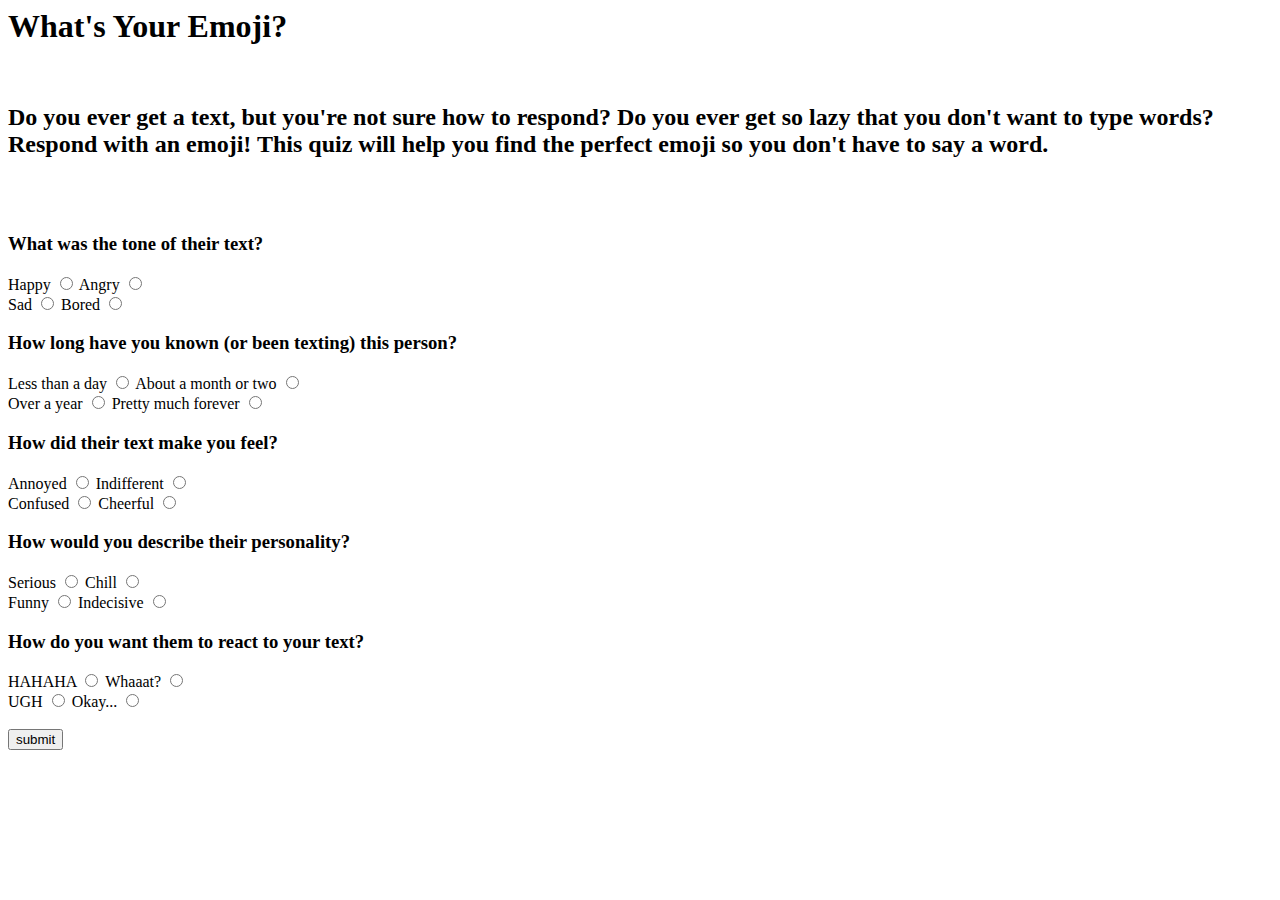
<file: index.html>
<!doctype = HTML>
<html>
  <head> <title> What's Your Emoji? </title> </head>
  <body>
    <h1> What's Your Emoji? </h1>
    <br>
    <h2> Do you ever get a text, but you're not sure how to respond? Do you ever get so lazy that you don't want to type words? Respond with an emoji! This quiz will help you find the perfect emoji so you don't have to say a word. </h3>
    <br>
    <br>
    <form method="post">
      <!--question one-->
      <h3> What was the tone of their text? </h3>
      <label for "tone"> Happy </label> 
      <input type="radio" name="tone" value="happy"> 
      <label for "tone"> Angry </label> 
      <input type="radio" name="tone" value="angry"> 
      <br>
      <label for "tone"> Sad </label> 
      <input type="radio" name="tone" value="sad"> 
      <label for "tone"> Bored </label> 
      <input type="radio" name="tone" value="bored"> 
      
      <!--question two-->
      <h3> How long have you known (or been texting) this person? </h3>
      <label for "time"> Less than a day </label> 
      <input type="radio" name="time" value="day"> 
      <label for "time"> About a month or two </label> 
      <input type="radio" name="time" value="month"> 
      <br>
      <label for "time"> Over a year </label> 
      <input type="radio" name="time" value="year"> 
      <label for "time"> Pretty much forever </label> 
      <input type="radio" name="time" value="forever"> 
      
            <!--question three-->
      <h3> How did their text make you feel? </h3>
      <label for "feel"> Annoyed </label> 
      <input type="radio" name="feel" value="annoyed"> 
      <label for "feel"> Indifferent </label> 
      <input type="radio" name="feel" value="indiff"> 
      <br>
      <label for "feel"> Confused </label> 
      <input type="radio" name="feel" value="confused"> 
      <label for "feel"> Cheerful </label> 
      <input type="radio" name="feel" value="cheerful"> 
      
            <!--question four-->
      <h3> How would you describe their personality? </h3>
      <label for "pers"> Serious </label> 
      <input type="radio" name="pers" value="serious"> 
      <label for "pers"> Chill </label> 
      <input type="radio" name="pers" value="chill"> 
      <br>
      <label for "pers"> Funny </label> 
      <input type="radio" name="pers" value="funny"> 
      <label for "pers"> Indecisive </label> 
      <input type="radio" name="pers" value="indecisive"> 
      
            <!--question five-->
      <h3> How do you want them to react to your text? </h3>
      <label for "react">HAHAHA </label> 
      <input type="radio" name="react" value="hahaha"> 
      <label for "react"> Whaaat? </label> 
      <input type="radio" name="react" value="what"> 
      <br>
      <label for "react"> UGH </label> 
      <input type="radio" name="react" value="ugh"> 
      <label for "react"> Okay... </label> 
      <input type="radio" name="react" value="okay"> 
      <br>
      <!--submit-->
      <br>
      <input type="Submit" value="submit">
      
      
    </form>
    
  </body>
  
</html>
</file>
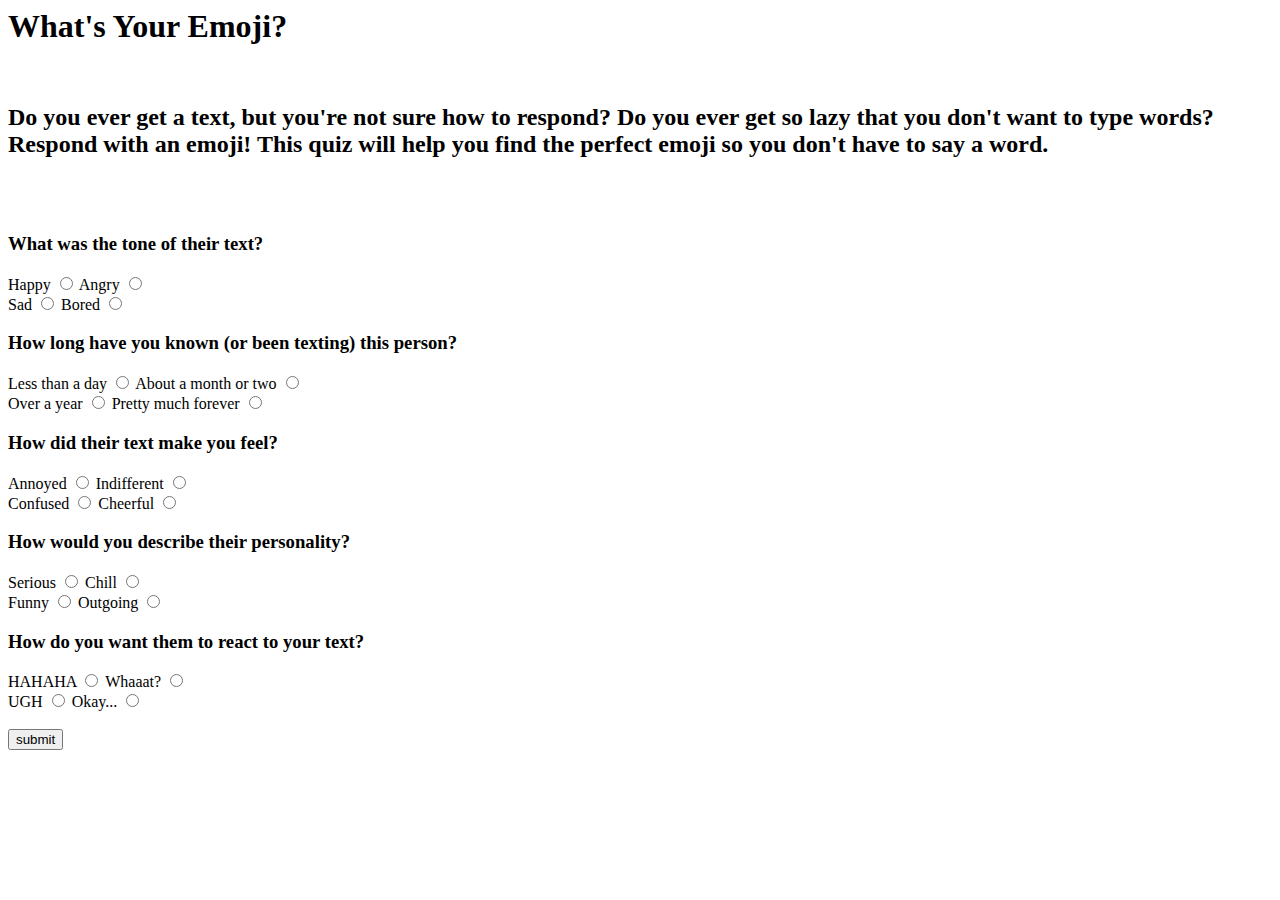
<file: views/index.html>
<!doctype = HTML>
<html>
  <head> <title> What's Your Emoji? </title> </head>
  <body>
    <h1> What's Your Emoji? </h1>
    <br>
    <h2> Do you ever get a text, but you're not sure how to respond? Do you ever get so lazy that you don't want to type words? Respond with an emoji! This quiz will help you find the perfect emoji so you don't have to say a word. </h2>
    <br>
    <br>
    <form>
      <!--question one-->
      <h3> What was the tone of their text? </h3>
      <label for "tone"> Happy </label> 
      <input type="radio" name="tone" value="happy"> 
      <label for "tone"> Angry </label> 
      <input type="radio" name="tone" value="angry"> 
      <br>
      <label for "tone"> Sad </label> 
      <input type="radio" name="tone" value="sad"> 
      <label for "tone"> Bored </label> 
      <input type="radio" name="tone" value="bored"> 
      
      <!--question two-->
      <h3> How long have you known (or been texting) this person? </h3>
      <label for "tone"> Less than a day </label> 
      <input type="radio" name="tone" value="day"> 
      <label for "tone"> About a month or two </label> 
      <input type="radio" name="tone" value="month"> 
      <br>
      <label for "tone"> Over a year </label> 
      <input type="radio" name="tone" value="year"> 
      <label for "tone"> Pretty much forever </label> 
      <input type="radio" name="tone" value="forever"> 
      
            <!--question three-->
      <h3> How did their text make you feel? </h3>
      <label for "tone"> Annoyed </label> 
      <input type="radio" name="tone" value="annoyed"> 
      <label for "tone"> Indifferent </label> 
      <input type="radio" name="tone" value="indiff"> 
      <br>
      <label for "tone"> Confused </label> 
      <input type="radio" name="tone" value="confused"> 
      <label for "tone"> Cheerful </label> 
      <input type="radio" name="tone" value="cheerful"> 
      
            <!--question four-->
      <h3> How would you describe their personality? </h3>
      <label for "tone"> Serious </label> 
      <input type="radio" name="tone" value="serious"> 
      <label for "tone"> Chill </label> 
      <input type="radio" name="tone" value="chill"> 
      <br>
      <label for "tone"> Funny </label> 
      <input type="radio" name="tone" value="funny"> 
      <label for "tone"> Outgoing </label> 
      <input type="radio" name="tone" value="outgoing"> 
      
            <!--question five-->
      <h3> How do you want them to react to your text? </h3>
      <label for "tone"> HAHAHA </label> 
      <input type="radio" name="tone" value="hahaha"> 
      <label for "tone"> Whaaat? </label> 
      <input type="radio" name="tone" value="what"> 
      <br>
      <label for "tone"> UGH </label> 
      <input type="radio" name="tone" value="ugh"> 
      <label for "tone"> Okay... </label> 
      <input type="radio" name="tone" value="okay"> 
      <br>
      <!--submit-->
      <br>
      <input type="Submit" value="submit">
      
      
    </form>
    
  </body>
  
</html>
</file>
